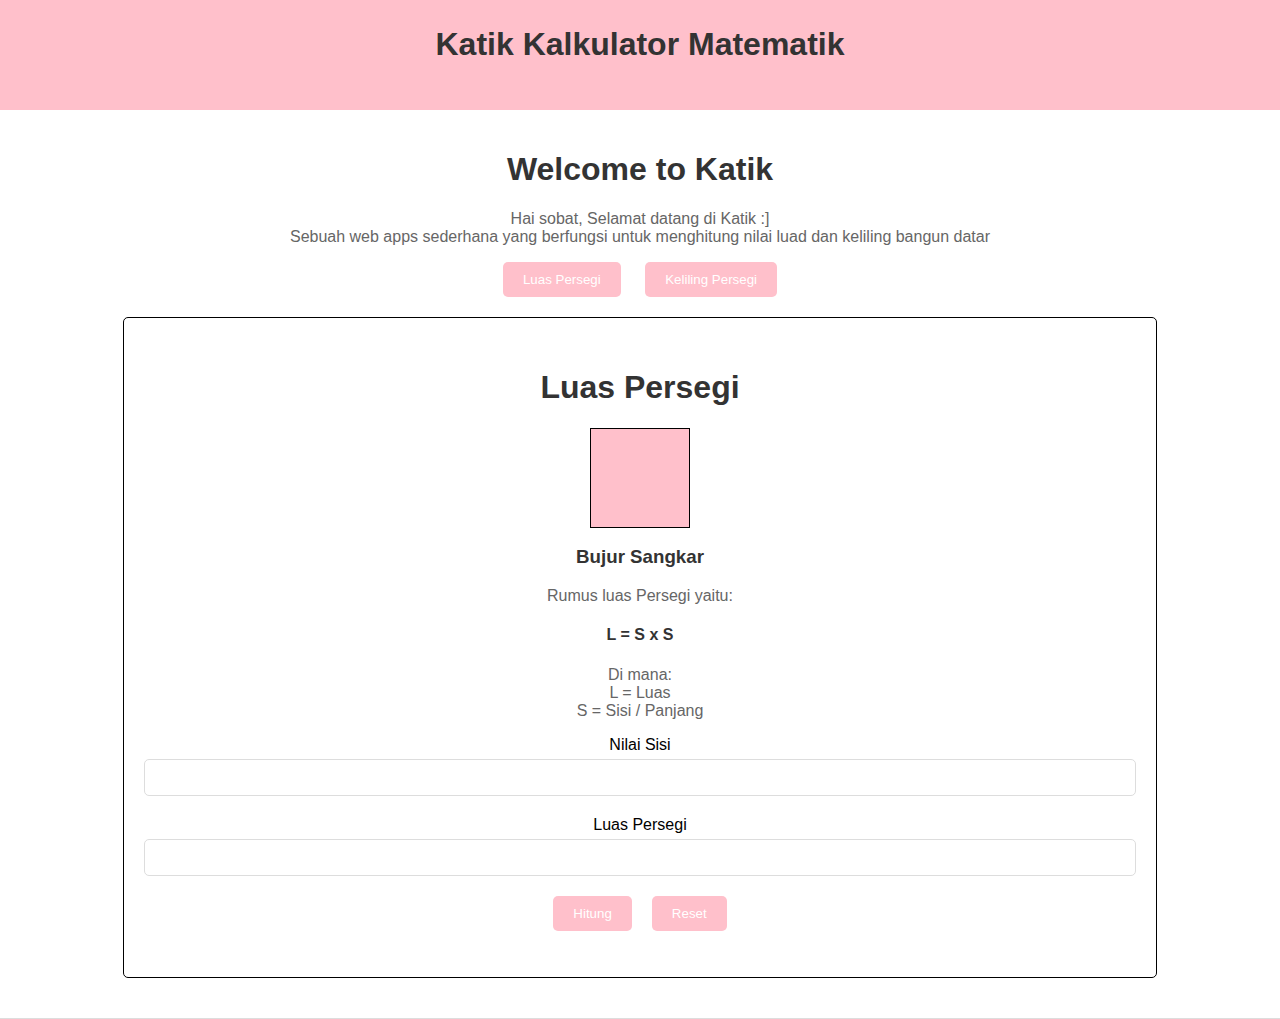
<file: Website Kalkulator Matematik/index.html>
<!DOCTYPE html>
<html lang="en">
  <head>
    <meta charset="UTF-8" />
    <meta name="viewport" content="width=device-width, initial-scale=1.0" />
    <link rel="stylesheet" href="css/style.css">
    <title>Website Kalkulator Matematik</title>
  </head>

  <body>
    <div class="Website">
      <!-- header -->
      <div class="header">
        <h1>Katik Kalkulator Matematik</h1>
      </div>

      <!-- welcome to katik -->
      <div class="katik">
        <h1>Welcome to Katik</h1>
        <p>
          Hai sobat, Selamat datang di Katik :] <br />Sebuah web apps sederhana
          yang berfungsi untuk menghitung nilai luad dan keliling bangun datar
        </p>
        <button>Luas Persegi</button>
        <button>Keliling Persegi</button>

          <!-- Border -->
      <div class="Border">
        <p class="solid">
            <h1 class="luas">Luas Persegi</h1> 

            <!-- gambar bujur sangkar -->
            <div class="bujur-sangkar">
                <div class="cell"></div>
            </div>

            <h3>Bujur Sangkar</h3>
            <p>Rumus luas Persegi yaitu:</p>
            <h4>L = S x S</h4>
            <p class="keterangan">
                Di mana: 
                <br/> L = Luas
                <br/> S = Sisi / Panjang
            </p>
            <!-- hitung luas persegi -->
            <div class="input-group">
                <label for="sisi">Nilai Sisi</label>
                <input type="number" id="sisi" name="sisi">
              </div>

              <!-- kolom hasil -->
              <div class="input-group">
                <label for="luas">Luas Persegi</label>
                <input type="text" id="luas" name="luas" readonly>
              </div>

            <!-- Buttons -->
            <div class="buttons">
                <button onclick="hitung()">Hitung</button>
                <button onclick="resetForm()" class="reset">Reset</button>
              </div>
        </p>
      </div>
      </div>
</div>
    <script src="js/script.js"></script>
  </body>
</html>
</file>
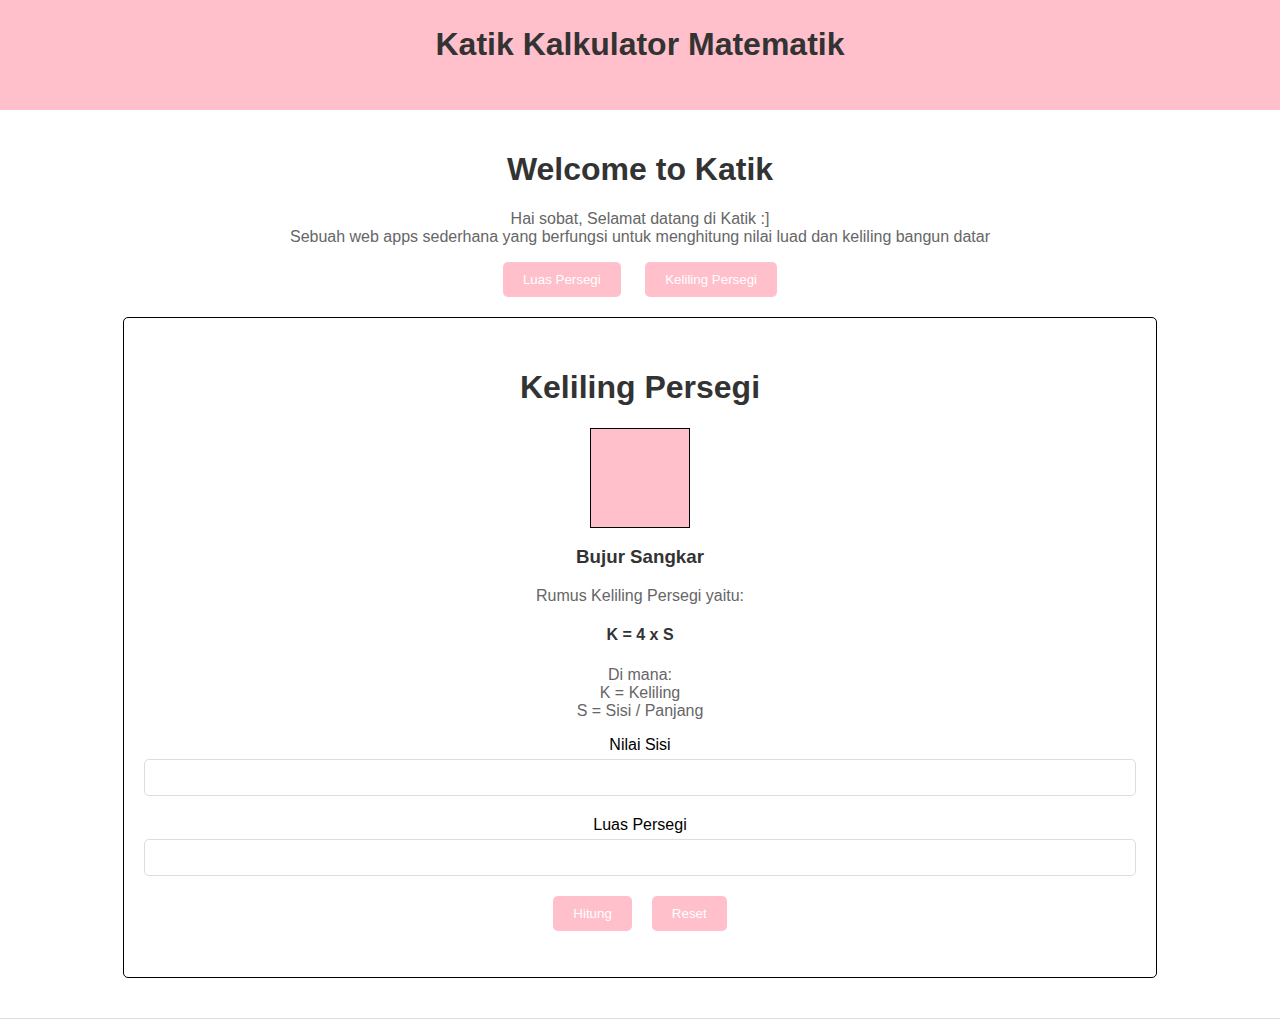
<file: Website Kalkulator Matematik/index1.html>
<!DOCTYPE html>
<html lang="en">
  <head>
    <meta charset="UTF-8" />
    <meta name="viewport" content="width=device-width, initial-scale=1.0" />
    <link rel="stylesheet" href="css/style.css">
    <title>Website Kalkulator Matematik</title>
  </head>

  <body>
    <div class="Website">
      <!-- header -->
      <div class="header">
        <h1>Katik Kalkulator Matematik</h1>
      </div>

      <!-- welcome to katik -->
      <div class="katik">
        <h1>Welcome to Katik</h1>
        <p>
          Hai sobat, Selamat datang di Katik :] <br />Sebuah web apps sederhana
          yang berfungsi untuk menghitung nilai luad dan keliling bangun datar
        </p>
        <button>Luas Persegi</button>
        <button>Keliling Persegi</button>

        <!-- Border -->
      <div class="Border">
        <p class="solid">
            <h1>Keliling Persegi</h1> 
            <!-- gambar bujur sangkar -->
            <div class="bujur-sangkar">
                <div class="cell"></div>
            </div>
            <h3>Bujur Sangkar</h3>
            <p>Rumus Keliling Persegi yaitu:</p>
            <h4>K = 4 x S</h4>
            <p class="keterangan">
                Di mana: 
                <br/> K = Keliling
                <br/> S = Sisi / Panjang
            </p>
            <!-- hitung Keliling persegi -->
            <div class="input-group">
                <label for="sisi">Nilai Sisi</label>
                <input type="number" id="sisi" name="sisi">
              </div>

            <!-- kolom hasil -->
            <div class="input-group">
              <label for="luas">Luas Persegi</label>
              <input type="text" id="luas" name="luas" readonly>
            </div>

            <!-- Buttons -->
            <div class="buttons">
                <button onclick="keliling()">Hitung</button>
                <button onclick="reset()" class="reset">Reset</button>
              </div>
        </p>
      </div>
      </div>
    </div>
    <script src="js/script.js"></script>
  </body>
</html>
</file>
<file: Website Kalkulator Matematik/css/style.css>
body {
        font-family: Arial, sans-serif;
        text-align: center;
        margin: 0;
        padding: 0;
        background-color: #f0f0f0;
      }

      .header {
        background-color: pink;
        height: 100px;
        padding: 5px;
        text-align: center;
      }

      .katik {
        background-color: #fff;
        padding: 20px;
        border-bottom: 1px solid #ddd;
      }

      .Border {
        background-color: #fff;
        padding: 30px 20px;
        border-radius: 5px;
        border: 1px solid black;
        margin: 20px auto;
        width: 80%;
      }
      
      .bujur-sangkar {
        display: flex;
        justify-content: center;
        align-items: center;
        height: 100px;
      }
      
      .cell {
        width: 100px;
        height: 100px;
        text-align: center;
        border: 1px solid black;
        box-sizing: border-box;
        background-color: pink;
      }
      
      .input-group {
        display: flex;
        flex-direction: column;
        margin-bottom: 20px;
      }      
      
      .buttons {
        display: flex;
        justify-content: center;
      }

      button {
        background-color: pink;
        color: #fff;
        border: none;
        padding: 10px 20px;
        border-radius: 5px;
        cursor: pointer;
        margin: 0 10px;
      }

      input[type="number"],
      input[type="text"] {
        padding: 10px;
        border-radius: 5px;
        border: 1px solid #ddd;
        margin-top: 5px;
      }

      h1,
      h2,
      h3,
      h4 {
        color: #333;
      }

      p {
        color: #666;
      }
</file>
